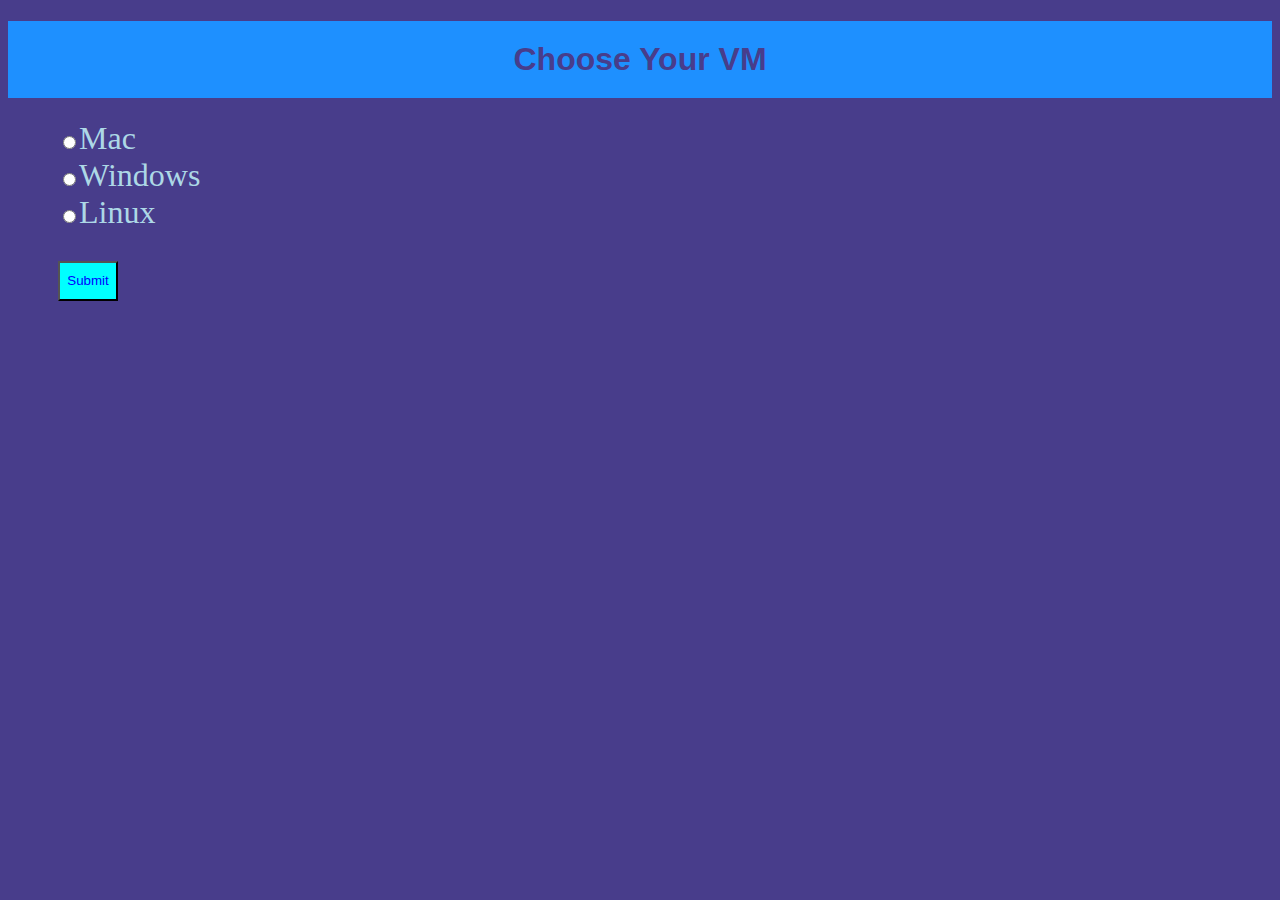
<file: index.html>
<!DOCTYPE html>
<html>
<head>
    <meta charset="utf-8" />
    <title>CIRT></title>
    <meta name="viewport" content="width=device-width, initial-scale=1">
    <link rel="stylesheet" type="text/css" media="screen" href="main.css" />
    <script src="main.js"></script>
</head>
<body>
    
    <script>
        function Change_Page() {
            window.location.href = "checkout.html";
        }
    </script>
    
    <h1>Choose Your VM</h1>
    
    <form>
        <input type="radio" name="Option" value="Mac">Mac<br>
        <input type="radio" name="Option" value="Windows">Windows<br>
        <input type="radio" name="Option" value="Linux">Linux<br>
    </form>
    <input type="button" id = "SubmitButton" value="Submit" onclick="GetInput()"/>
</body>
</html>
</file>
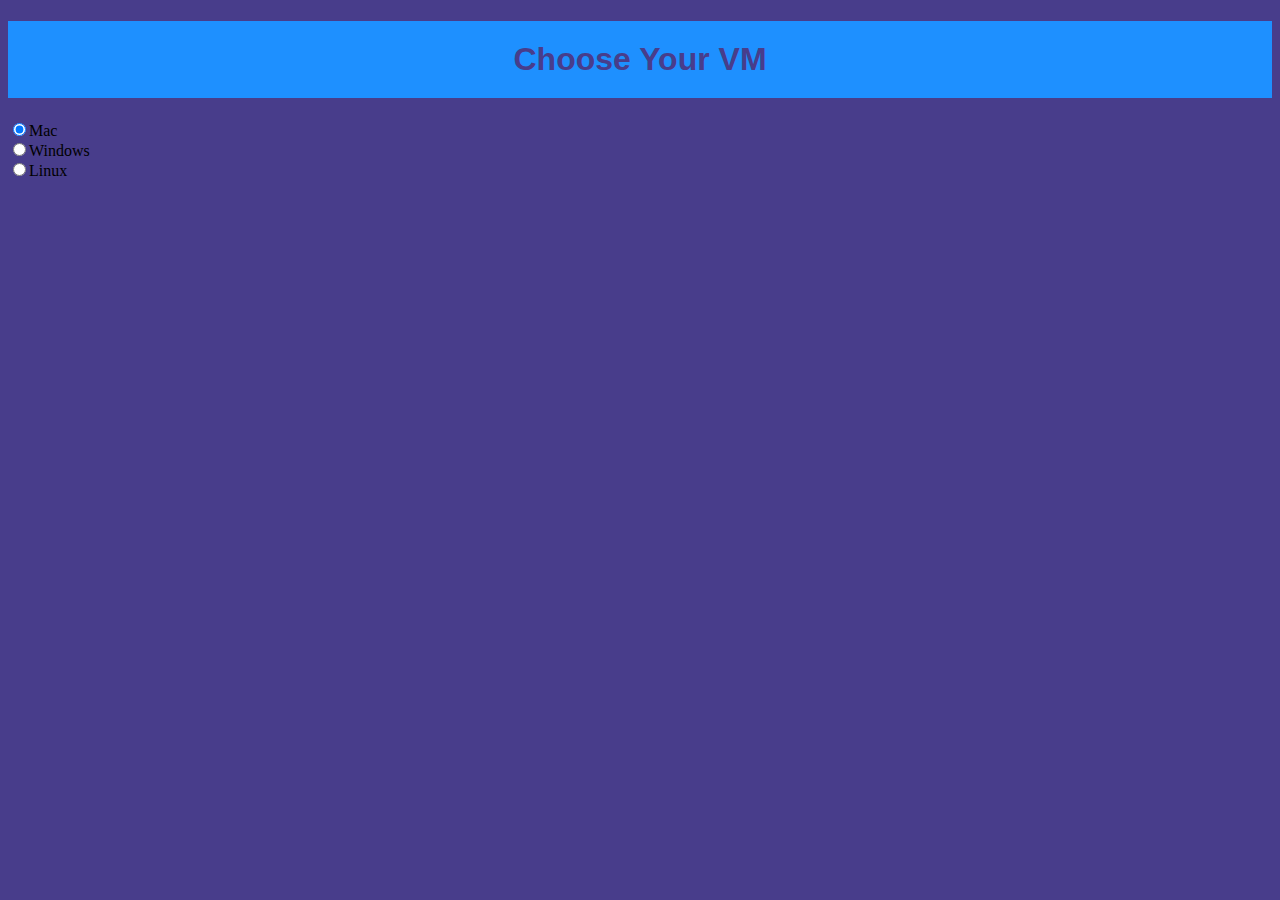
<file: Main.html>
<!DOCTYPE html>
<html>
<head>
    <meta charset="utf-8" />
    <titleCIRT></title>
    <meta name="viewport" content="width=device-width, initial-scale=1">
    <link rel="stylesheet" type="text/css" media="screen" href="main.css" />
    <script src="main.js"></script>
</head>
<body>
    <h1>Choose Your VM</h1>
    <span>
        <input type="radio" name="Option1" value="Mac" checked>Mac<br>
        <input type="radio" name="Option2" value="Windows">Windows<br>
        <input type="radio" name="Option3" value="Linux">Linux<br>
    </span>
</body>
</html>
</file>
<file: main.css>
body{
    background-color: darkslateblue;
}
h1{
    background-color: dodgerblue;
    color: darkslateblue;
    text-align: center;
    font-family: Arial, Helvetica, sans-serif;
    padding: 20px;
}
form{
    color: lightblue;
    font-size: 200%;
    align-content: center;
    align-self: center;
    padding-left: 50px;
}
#SubmitButton{
    position: relative;
    width: 60px;
    height: 40px;
    color: blue;
    background-color: aqua;
    left: 50px;
    top: 30px;
}
</file>
